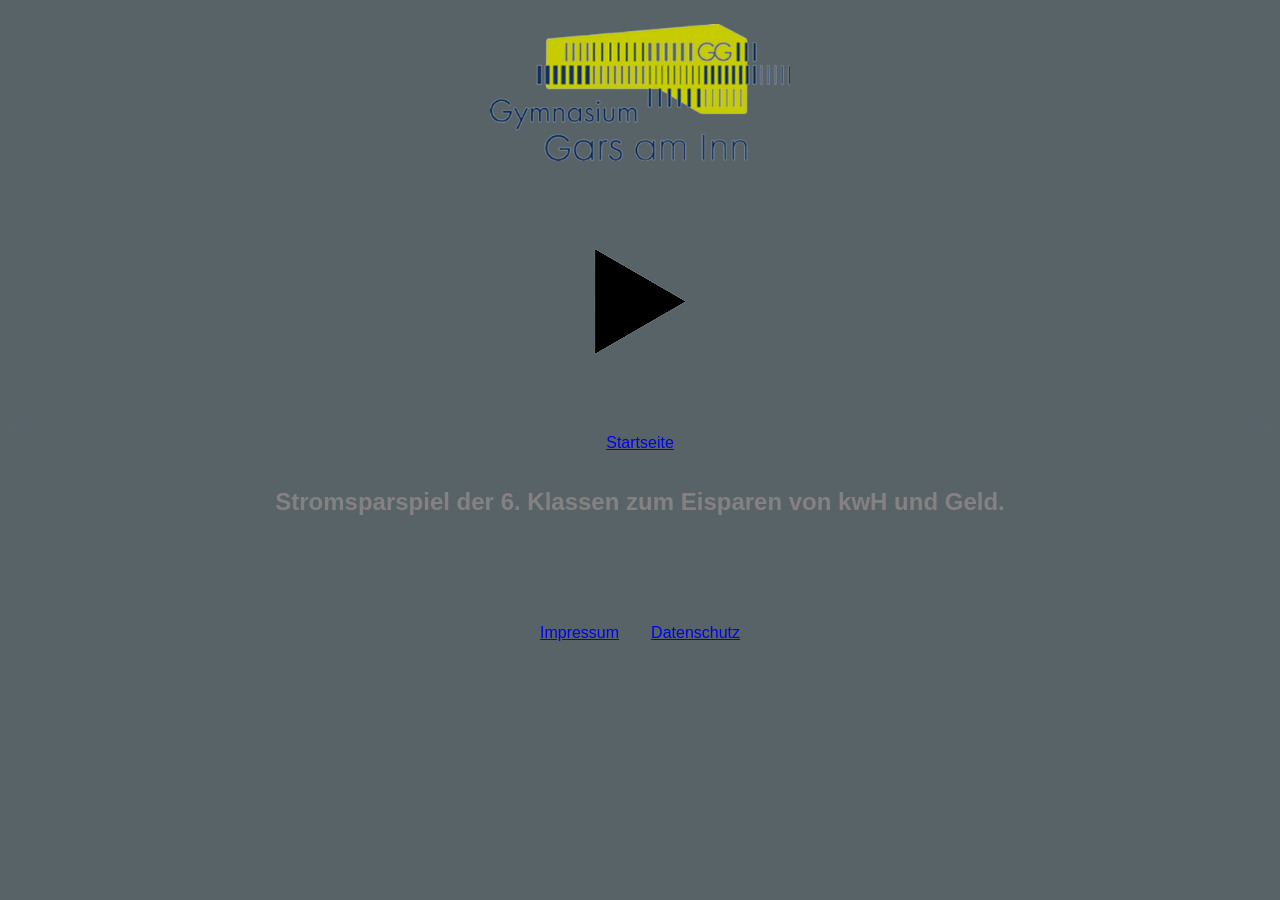
<file: index.html>
<!DOCTYPE html>
<html lang="de">
  <head>
    <meta charset="UTF-8" />
    <title>Startseite | Stromsparspiel</title>
    <link rel="stylesheet" type="text/css" href="stylesapp.css" />
    <meta name="viewport" content="width=device-width, initial-scale=1.0" />
  </head>
  <body>
    <header class="mitte">
      <a
        href="https://www.w3.org/WAI/WCAG2A-Conformance"
        title="Startseite | Stromsparspiel"
      >
        <img
          width="300"
          src="images/Gymnasium Gars Logo.png"
          alt="Gymnasium Gars a. Inn Logo"
        />
      </a>
    </header>
    <div class="big">
      <a href="PlayIconfürdieApp.html">
        <img
        src="images/Play Icon Logo.png"
        alt="Play Button"
      />
      </a>
    </div>
    <nav>
      <ul class="mitte">
        <li>
          <a href="homeapp.html">Startseite</a>
        </li>
      </ul>
    </nav>
    <section>
        <h1>
            Stromsparspiel der 6. Klassen zum Eisparen von kwH und Geld.
        </h1>
    </section>
    <footer>
      <ul class="mitte">
        <li>
          <a href="/impressumapp.html">Impressum</a>
        </li>
        <li>
          <a href="/datenschutzapp.html">Datenschutz</a>
        </li>
      </ul>
    </footer>
  </body>
</html>
</file>
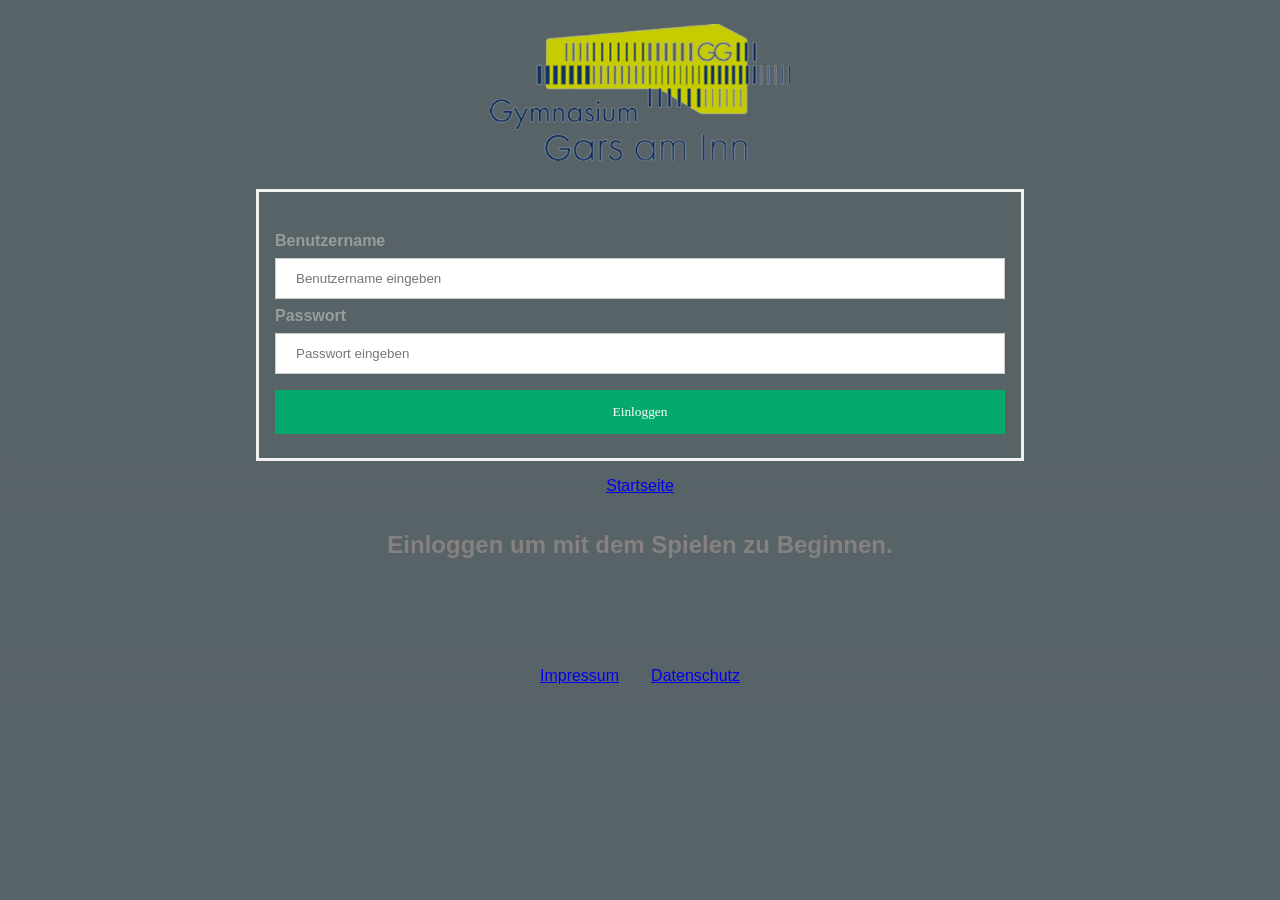
<file: indexapp.html>
<!DOCTYPE html>
<html lang="de">
  <head>
    <meta charset="UTF-8" />
    <title>Login | Stromsparspiel</title>
    <link rel="stylesheet" type="text/css" href="stylesapp.css" />
    <meta name="viewport" content="width=device-width, initial-scale=1.0" />
  </head>
  <body>
    <header class="mitte">
      <a
        href="https://www.w3.org/WAI/WCAG2A-Conformance"
        title="Login | Stromsparspiel"
      >
        <img
          width="300"
          src="images/Gymnasium Gars Logo.png"
          alt="Gymnasium Gars a. Inn Logo"
        />
      </a>
    </header>
    <div class="teaser">
      <form action="spielapp.html" method="post">
        <div class="imgcontainer">
        </div>
      
        <div class="container">
          <label for="uname"><b>Benutzername</b></label>
          <input type="text" placeholder="Benutzername eingeben" name="uname" required>
      
          <label for="psw"><b>Passwort</b></label>
          <input type="password" placeholder="Passwort eingeben" name="psw" required>
      
          <button type="submit">Einloggen</button>
          
        </div>
      </form> 
    </div>
    <nav>
      <ul class="mitte">
        <li>
          <a href="homeapp.html">Startseite</a>
        </li>
      </ul>
    </nav>
    <section>
        <h1>
            Einloggen um mit dem Spielen zu Beginnen.
        </h1>
    </section>
    <footer>
      <ul class="mitte">
        <li>
          <a href="/impressumapp.html">Impressum</a>
        </li>
        <li>
          <a href="/datenschutzapp.html">Datenschutz</a>
        </li>
      </ul>
    </footer>
  </body>
</html>
</file>
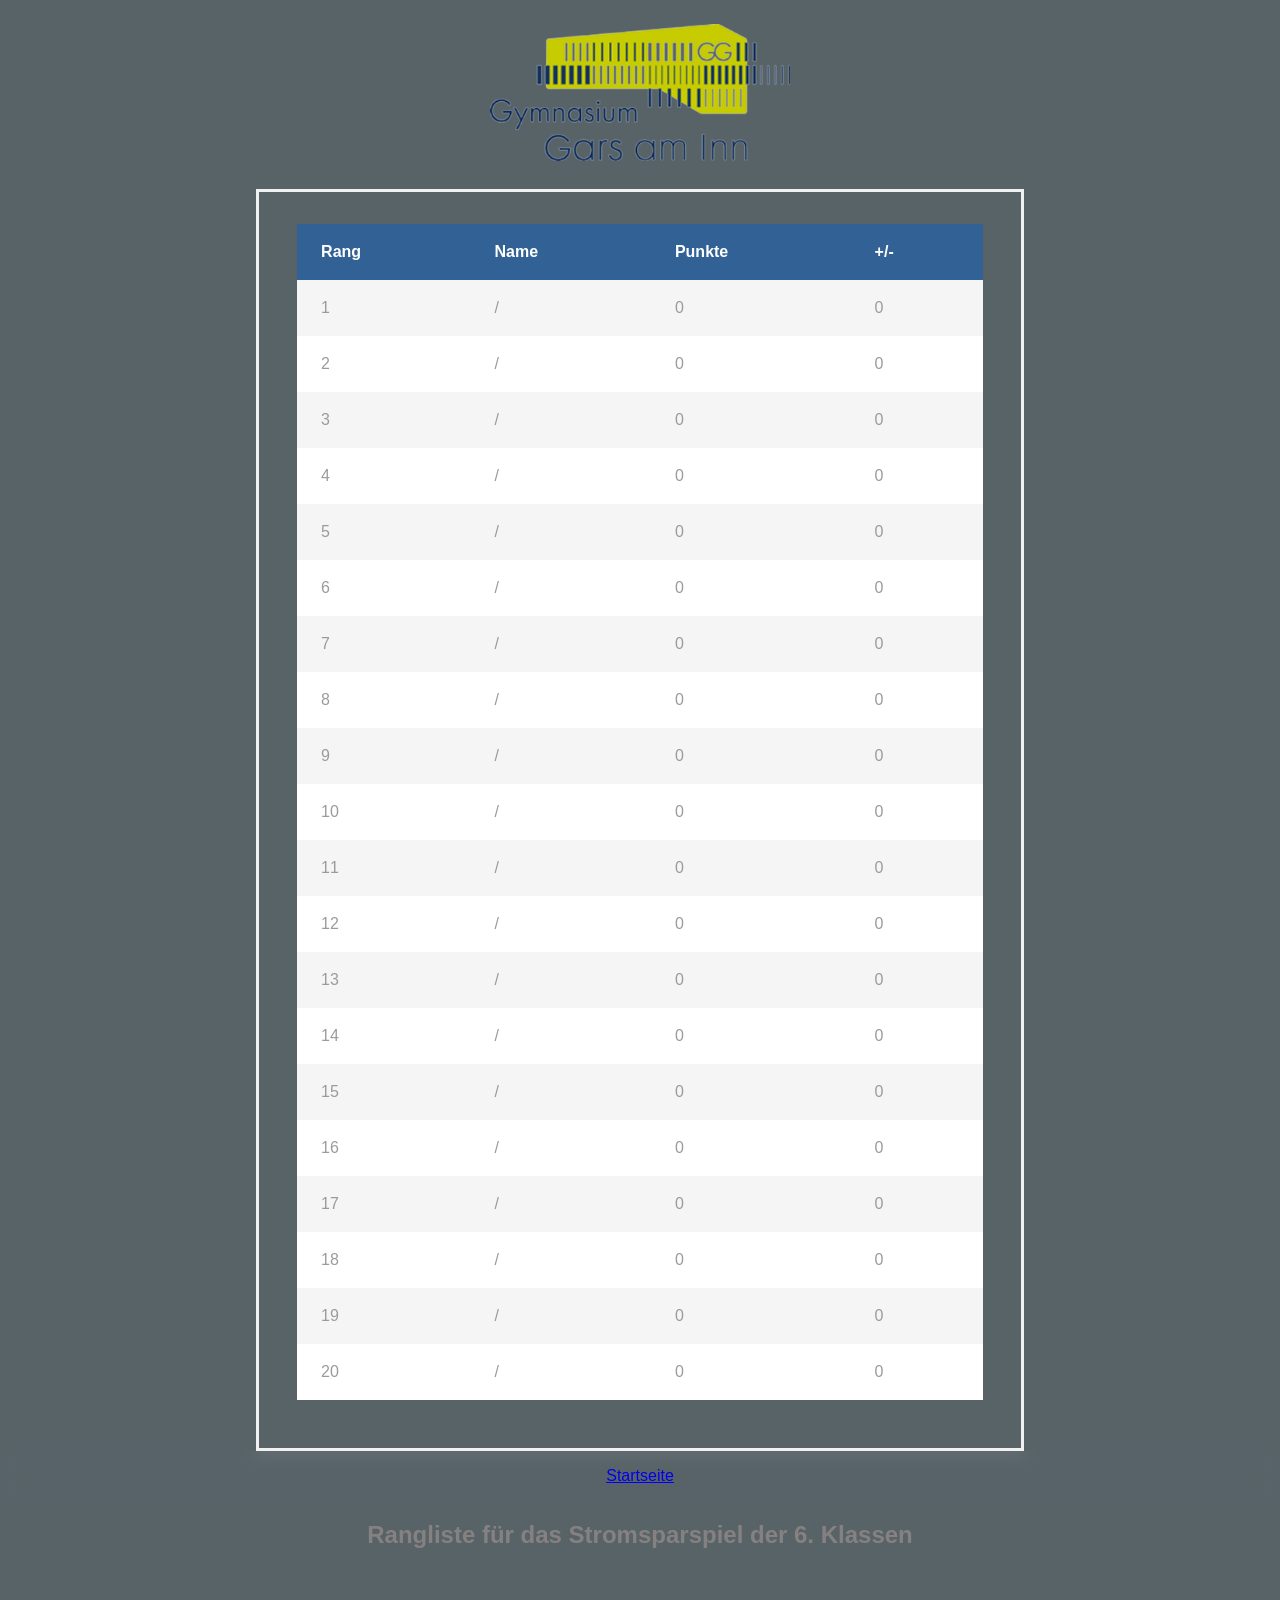
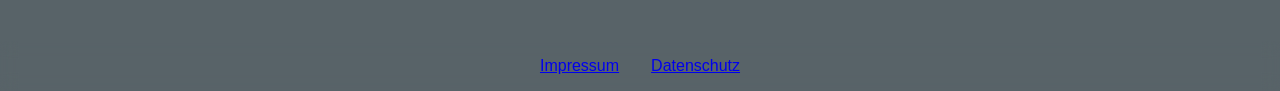
<file: rankingapp.html>
<!DOCTYPE html>
<html lang="de">
  <head>
    <meta charset="UTF-8" />
    <title>Rangliste | Stromsparspiel</title>
    <link rel="stylesheet" type="text/css" href="stylesapp.css" />
    <meta name="viewport" content="width=device-width, initial-scale=1.0" />
  </head>
  <body>
    <header class="mitte">
      <a
        href="https://www.w3.org/WAI/WCAG2A-Conformance"
        title="Rangliste | Stromsparspiel"
      >
        <img
          width="300"
          src="images/Gymnasium Gars Logo.png"
          alt="Gymnasium Gars a. Inn Logo"
        />
      </a>
    </header>
    <div class="teaser">
        <form action="rankingapp.html" method="post">
        <div class="wrapper">
            <table>
                <thead>
                    <tr>
                        <th>Rang</th>
                        <th>Name</th>
                        <th>Punkte</th>
                        <th>+/-</th>
                    </tr>
                </thead>
                <tbody>
                    <tr>
            <td class="rank">1</td>
            <td class="team">/</td>
            <td class="points">0</td>
            <td class="up-down">0</td>
          </tr>
                  <tr>
            <td class="rank">2</td>
            <td class="team">/</td>
            <td class="points">0</td>
            <td class="up-down">0</td>
          </tr>
            <tr>
            <td class="rank">3</td>
            <td class="team">/</td>
            <td class="points">0</td>
            <td class="up-down">0</td>
          </tr>
            <tr>
            <td class="rank">4</td>
            <td class="team">/</td>
            <td class="points">0</td>
            <td class="up-down">0</td>
          </tr>
            <tr>
            <td class="rank">5</td>
            <td class="team">/</td>
            <td class="points">0</td>
            <td class="up-down">0</td>
          </tr>
            <tr>
            <td class="rank">6</td>
            <td class="team">/</td>
            <td class="points">0</td>
            <td class="up-down">0</td>
          </tr>
            <tr>
            <td class="rank">7</td>
            <td class="team">/</td>
            <td class="points">0</td>
            <td class="up-down">0</td>
          </tr>
            <tr>
            <td class="rank">8</td>
            <td class="team">/</td>
            <td class="points">0</td>
            <td class="up-down">0</td>
          </tr>
            <tr>
            <td class="rank">9</td>
            <td class="team">/</td>
            <td class="points">0</td>
            <td class="up-down">0</td>
          </tr>
                    <tr>
            <td class="rank">10</td>
            <td class="team">/</td>
            <td class="points">0</td>
            <td class="up-down">0</td>
          </tr>
                  <tr>
            <td class="rank">11</td>
            <td class="team">/</td>
            <td class="points">0</td>
            <td class="up-down">0</td>
          </tr>
            <tr>
            <td class="rank">12</td>
            <td class="team">/</td>
            <td class="points">0</td>
            <td class="up-down">0</td>
          </tr>
            <tr>
            <td class="rank">13</td>
            <td class="team">/</td>
            <td class="points">0</td>
            <td class="up-down">0</td>
          </tr>
            <tr>
            <td class="rank">14</td>
            <td class="team">/</td>
            <td class="points">0</td>
            <td class="up-down">0</td>
          </tr>
            <tr>
            <td class="rank">15</td>
            <td class="team">/</td>
            <td class="points">0</td>
            <td class="up-down">0</td>
          </tr>
            <tr>
            <td class="rank">16</td>
            <td class="team">/</td>
            <td class="points">0</td>
            <td class="up-down">0</td>
          </tr>
            <tr>
            <td class="rank">17</td>
            <td class="team">/</td>
            <td class="points">0</td>
            <td class="up-down">0</td>
          </tr>
            <tr>
            <td class="rank">18</td>
            <td class="team">/</td>
            <td class="points">0</td>
            <td class="up-down">0</td>
          </tr>
            <tr>
            <td class="rank">19</td>
            <td class="team">/</td>
            <td class="points">0</td>
            <td class="up-down">0</td>
          </tr>
            <tr>
            <td class="rank">20</td>
            <td class="team">/</td>
            <td class="points">0</td>
            <td class="up-down">0</td>
          </tr>
                </tbody>
            </table>
        </div>
    </form>
     
    </div>
    <nav>
      <ul class="mitte">
        <li>
          <a href="homeapp.html">Startseite</a>
        </li>
      </ul>
    </nav>
    <section>
        <h1>
            Rangliste für das Stromsparspiel der 6. Klassen
        </h1>
    </section>
    <footer>
      <ul class="mitte">
        <li>
          <a href="/impressumapp.html">Impressum</a>
        </li>
        <li>
          <a href="/datenschutzapp.html">Datenschutz</a>
        </li>
      </ul>
    </footer>
  </body>
</html>
</file>
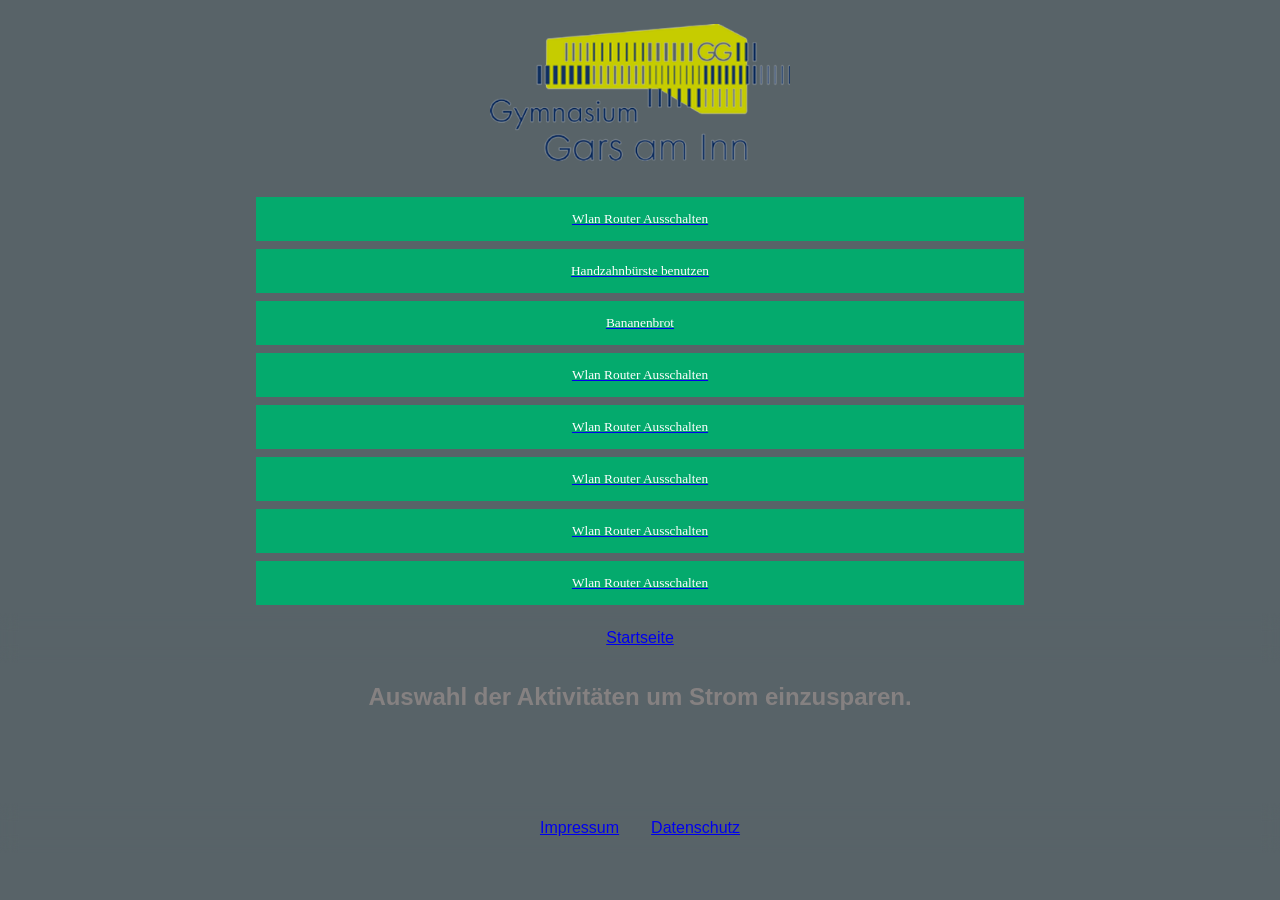
<file: spielapp.html>
<!DOCTYPE html>
<html lang="de">
  <head>
    <meta charset="UTF-8" />
    <title>Spiel | Stromsparspiel</title>
    <link rel="stylesheet" type="text/css" href="stylesapp.css" />
    <meta name="viewport" content="width=device-width, initial-scale=1.0" />
  </head>
  <body>
    <header class="mitte">
      <a
        href="https://www.w3.org/WAI/WCAG2A-Conformance"
        title="Spiel | Stromsparspiel"
      >
        <img
          width="300"
          src="images/Gymnasium Gars Logo.png"
          alt="Gymnasium Gars a. Inn Logo"
        />
      </a>
    </header>
    <div class="teaser">
        <a href="rankingapp.html"><button type="submit">Wlan Router Ausschalten</button></a>
        <a href="rankingapp.html"><button type="submit">Handzahnbürste benutzen</button></a>
        <a href="rankingapp.html"><button type="submit">Bananenbrot</button></a>
        <a href="rankingapp.html"><button type="submit">Wlan Router Ausschalten</button></a>
        <a href="rankingapp.html"><button type="submit">Wlan Router Ausschalten</button></a>
        <a href="rankingapp.html"><button type="submit">Wlan Router Ausschalten</button></a>
        <a href="rankingapp.html"><button type="submit">Wlan Router Ausschalten</button></a>
        <a href="rankingapp.html"><button type="submit">Wlan Router Ausschalten</button></a>  
    </div>
    <nav>
      <ul class="mitte">
        <li>
          <a href="homeapp.html">Startseite</a>
        </li>
      </ul>
    </nav>
    <section>
        <h1>
            Auswahl der Aktivitäten um Strom einzusparen.
        </h1>
    </section>
    <footer>
      <ul class="mitte">
        <li>
          <a href="/impressumapp.html">Impressum</a>
        </li>
        <li>
          <a href="/datenschutzapp.html">Datenschutz</a>
        </li>
      </ul>
    </footer>
  </body>
</html>
</file>
<file: stylesapp.css>
:root {
    --hell: rgb(88, 99, 104);
    --dunkel: rgb(21, 24, 65);
  }
  
  body {
    margin: 0;
    background: rgb(88, 99, 104);
    font-family: -apple-system, BlinkMacSystemFont, 'Segoe UI', Roboto, Oxygen,
      Ubuntu, Cantarell, 'Open Sans', 'Helvetica Neue', sans-serif;
  }
  
  header {
    padding-top: 24px;
    padding-bottom: 24px;
  }
  
  nav {
    position: sticky;
    top: 0;
    font-weight: 500;
  
    z-index: 99;
  }
  
  footer,
  nav {
    backdrop-filter: blur(8px);
  }
  
  .teaser {
    width: 10%;
    height: 60%;
    margin-left: auto;
    margin-right: auto;
  }
  
  @media screen and (min-width: 800px) {
    .teaser {
      height: 100%;
      width: 60%;
    }
  }
  
  .teaser img {
    width: 100%;
    height: 100%;
    object-fit: cover;
  }
  .big {
    width: 50%;
    height: 50%;
    margin-left: auto;
    margin-right:auto;
    align-items: center;
    text-align: center;
  }
  footer ul,
  nav ul {
    margin: 0;
    padding: 0;
    list-style: none;
  }
  
  footer ul li,
  nav ul li {
    padding: 16px;
  }
  
  .mitte {
    display: flex;
    justify-content: center;
    align-items: center;
  }
  
  section {
    max-width: 1200px;
    margin-left: auto;
    margin-right: auto;
    padding: 24px;
    box-sizing: border-box;
    text-align: center;
    font-family: Arial, Helvetica, sans-serif;
    color: rgba(139, 132, 132, 0.9);
  
    padding-top: 48px;
    transform: translateY(-48px);
  }
  .modal {
  display: none; 
  position: fixed; 
  z-index: 1; 
  left: 0;
  top: 0;
  width: 100%; 
  height: 100%;
  overflow: auto; 
  background-color: rgb(139, 132, 132); 
  background-color: rgba(139,132,132, 0.4); 
  padding-top: 80px;
  }

  .modal-content {
  background-color: #fefefe;
  margin: 5px auto; 
  border: 1px solid #888;
  width: 80%; 
  }

  .close {
  position: absolute;
  right: 25px;
  top: 0;
  color: #000;
  font-size: 35px;
  font-weight: bold;
  }

  .close:hover,
  .close:focus {
  color: red;
  cursor: pointer;
  }

  .animate {
  -webkit-animation: animatezoom 0.6s;
  animation: animatezoom 0.6s
  }

  @-webkit-keyframes animatezoom {
  from {-webkit-transform: scale(0)}
  to {-webkit-transform: scale(1)}
  }

  @keyframes animatezoom {
  from {transform: scale(0)}
  to {transform: scale(1)}
  }  

form {
  border: 3px solid #f1f1f1;
}

input[type=text], input[type=password] {
  width: 100%;
  padding: 12px 20px;
  margin: 8px 0;
  display: inline-block;
  border: 1px solid #ccc;
  box-sizing: border-box;
}

button {
  background-color: #04AA6D;
  color: white;
  padding: 14px 20px;
  margin: 8px 0;
  border: none;
  cursor: pointer;
  width: 100%;
  font-family: 'Times New Roman', Times, serif;
  display: block;
}

button:hover {
  opacity: 0.8;
}

.cancelbtn {
  width: auto;
  padding: 10px 18px;
  background-color: #f44336;
}

.imgcontainer {
  text-align: center;
  margin: 24px 0 12px 0;
}

img.avatar {
  width: 40%;
  border-radius: 50%;
}

.container {
  padding: 16px;
}

span.psw {
  float: right;
  padding-top: 16px;
}

@media screen and (max-width: 300px) {
  span.psw {
    display: block;
    float: none;
  }
  .cancelbtn {
    width: 100%;
  }
} 


body {
	font-family: 'Lato', Arial, sans-serif;
	color: #989c9b;
}

.container > header {
	margin: 0 auto;
	padding: 1em;
	text-align: center;
}

.container > header h1 {
  font-weight: 600;
	font-size: 3em;
	margin: 0;
}

.wrapper {
	line-height: 1.5em;
	margin: 0 auto;
	padding: 2em 0 3em;
	width: 90%;
	max-width: 2000px;
	overflow: hidden;
}

table {
    border-collapse: collapse;
    width: 100%;
    background: #fff;
}

th {
    background-color: #326295;
    font-weight: bold;
    color: #fff;
    white-space: nowrap;
}

td, th {
    padding: 1em 1.5em;
    text-align: left;
}

tbody th {
	background-color: #2ea879;
}
tbody tr:nth-child(2n-1) {
    background-color: #f5f5f5;
    transition: all .125s ease-in-out;
}
tbody tr:hover {
    background-color: rgba(50,98,149,.3);
}

td.rank {
	text-transform: capitalize;
}
</file>
